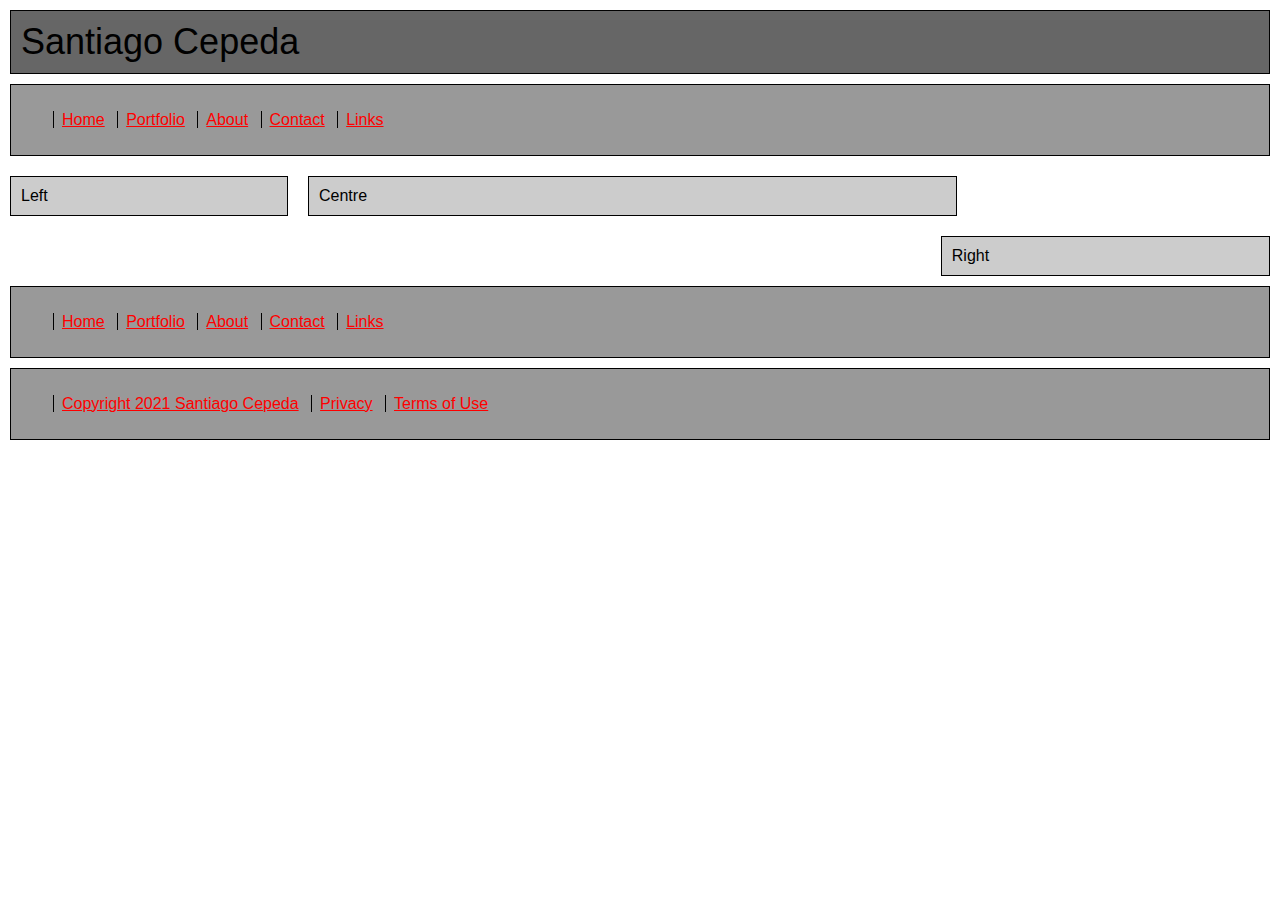
<file: website-santiagocepeda/index.html>
<!DOCTYPE html>
    <html lang="en">
    <head>
        <title>Santiago Cepeda's Web site</title>
        <link href="styles/styles.css" rel="stylesheet" type="text/css">
    </head>
    <body>
        <div class="box"><span class="logo">Santiago Cepeda</span></div>
        <div class="nav">
            <ul id="navlist">
                <li><a href="index.html">Home</a></li>
                <li><a href="pages/portfolio.html" >Portfolio</a></li>
                <li><a href="pages/about.html" >About</a></li>
                <li><a href="pages/contact.html" >Contact</a></li>
                <li><a href="pages/links.html" >Links</a></li>
            </ul>
        </div>
        <div class="left">Left</div>
        <div class="centre">Centre</div>
        <div class="right">Right</div>
        <div class="lower_nav">
            <ul id="navlist">
                <li><a href="index.html">Home</a></li>
                <li><a href="pages/portfolio.html" >Portfolio</a></li>
                <li><a href="pages/about.html" >About</a></li>
                <li><a href="pages/contact.html" >Contact</a></li>
                <li><a href="pages/links.html" >Links</a></li>
            </ul>
        </div>
        <div class="legal"> 
            <ul id="navlist"> 
                <li><a href="pages/copyright.html" >Copyright 2021 Santiago Cepeda</a></li>
                <li> <a href="pages/privacy.html" >Privacy</a></li> <li><a href="pages/terms.html" >Terms of Use</a></li>
            </ul>
        </div>
    </body>
</html>
</file>
<file: website-santiagocepeda/styles/styles.css>
body {
        padding: 0px;
        margin: 0px;
        font-family: Arial, Helvetica, sans-serif;
        background: #fff;
        color: #000;
        }

a:link{
        color:#F00
        }

a:visited{
        color:#FC0
        }

a:hover{
        background-color:#3CF;
        color:#03F
        }

a:active{
        color:#F3F
        }

.logo{
        font-size:36px
        }

#navlist li{
        display: inline;
        list-style-type:circle;
        padding-right: 20px;
        border-left: 1px solid #000;
        line-height: 1.1em;
        margin: 0 .5em 0 -.5em;
        padding: 0 .5em 0 .5em;
        }

.box {
        margin:10px;
        padding:10px;
        background-color:#666;
        border-width:1px;
        border-color:black;
        border-style:solid;
        clear:both;
        }

.nav {
        margin:10px;
        padding:10px;
        background-color:#999;
        border-width:1px;
        border-color:black;
        border-style:solid;
        }

.left {
        width:20%;
        margin:10px;
        padding:10px;
        background-color:#CCC;
        border-width:1px;
        border-color:black;
        border-style:solid;
        float:left;
        }

.centre {
        width:49%;
        margin:10px;
        padding:10px;
        background-color:#CCC;
        border-width:1px;
        border-color:black;
        border-style:solid;
        float: left;
        }

.right {
        width: 24%;
        margin:10px;
        padding:10px;
        background-color:#CCC;
        border-width:1px;
        border-color:black;
        border-style:solid;
        float:right;
        }

.lower_nav {
        margin:10px;
        padding:10px;
        background-color:#999;
        border-width:1px;
        border-color:black;
        border-style:solid;
        clear:both;
        }

.legal {
        margin:10px;
        padding:10px;
        background-color:#999;
        border-width:1px;
        border-color:black;
        border-style:solid;
        float:none;
        clear:both;
        }

.deadnav{
        color:#FFF;
        background-color: #3CF
}
</file>
